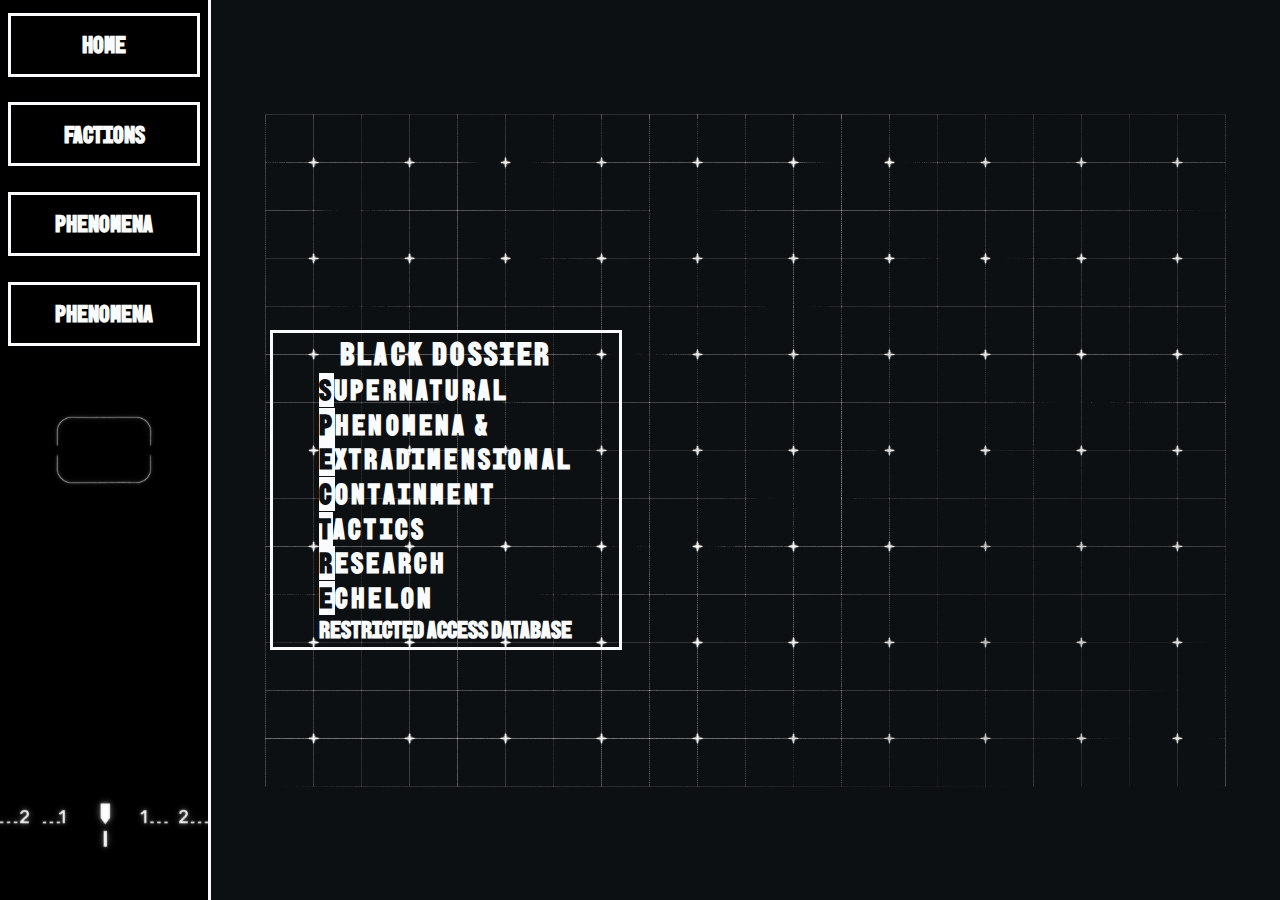
<file: index.html>
<!DOCTYPE html>
<html lang="en">

<head>
    <meta charset="UTF-8">
    <meta name="viewport" content="width=device-width, initial-scale=1.0">
    <link rel="stylesheet" href="style.css">
    <link rel="preconnect" href="https://fonts.googleapis.com">
    <link rel="preconnect" href="https://fonts.gstatic.com" crossorigin>
    <link href="https://fonts.googleapis.com/css2?family=BBH+Sans+Bogle&family=Mozilla+Text:wght@200..700&display=swap"
    rel="stylesheet">
    <title>SPECTRE - BLACK DOSSIER</title>
</head>

<body class="bbh-sans-bogle">

<!-- Main -->
    <main>    
        <div id="title-container">
            <h1>BLACK DOSSIER</h1>
            <hr class="line-break">
            <h2>
                <span class="typewriter-block">S</span>upernatural <br> 
                <span class="typewriter-block">P</span>henomena & <br>
                <span class="typewriter-block">E</span>xtradimensional <br>
                <span class="typewriter-block">C</span>ontainment <br>
                <span class="typewriter-block">T</span>actics <br>
                <span class="typewriter-block">R</span>esearch <br>
                <span class="typewriter-block">E</span>chelon
            </h2>
            <h3>RESTRICTED ACCESS DATABASE</h3>  
        </div>
    </main>

    <!-- Sidebar -->
    <aside id="sidebar">
        <nav id="nav-bar">
            <ul id="nav-bar-list">
                <li id="link-home" class="nav-link">
                    <a href="index.html">
                        <h1>HOME</h1>
                        <hr class="line-break">
                        <p>BACK HOME</p>
                    </a>
                </li>
                <li id="link-2P" class="nav-link">
                    <a href="factions.html">
                        <h1>FACTIONS</h1>
                        <hr class="line-break">
                        <p>ORGANIZATIONS OF NOTE</p>
                    </a>
                </li>
                <li id="link-3P" class="nav-link">
                    <a href="oenomena.html">
                        <h1>PHENOMENA</h1>
                        <hr class="line-break">
                        <p>THREATS AND PHENOMENA</p>
                    </a>
                </li>
                <li id="link-3P" class="nav-link">
                    <a href="">
                        <h1>PHENOMENA</h1>
                        <hr class="line-break">
                        <p>THREATS AND PHENOMENA</p>
                    </a>
                </li>
            </ul>
        </nav>
    </aside>
    <footer id="footer">
    </footer>
</body>

</html>
</file>
<file: style.css>
* {
    /* color: var(--seasalt); */
    box-sizing: border-box;
    margin: 0;
    padding: 0;
    font-size: 16px;
    color: var(--seasalt);
}

/*---------- Root and Global Styles ----------*/

:root {
    /* CSS HEX */
    --night: #0D1013ff;
    --bice-blue: #1F6DA9ff;
    --imperial-red: #EE3336ff;
    --steel-blue: #3680BDff;
    --powder-blue: #9FC4E0ff;
    --bittersweet: #F06264ff;
    --seasalt: #FAFBFCff;
    --gold: #f7db4d;
    --green: #08bd05;
    --royal-purple: #5C54CA;

    /* Hover Animation */
    --hover-duration: all 0.5s ease-in-out;
    --tile-transition: all 0.6s linear;
}

html, body {
    height: 100%;
    width: 100%;
}


body {
    background-size: 105%;
    display: grid;
    grid-template-columns: repeat(16, 1fr);
    grid-template-rows: repeat(16, 1fr);
}

main {
    background-color: var(--night);
    background-image: url(img/Texturelabs_Details_176XL.jpg);
    background-size: contain;
    background-blend-mode: lighten;
    background-position: center;
    background-repeat: no-repeat;
    grid-column: 2 / 17;
    grid-row: 1 / 17;
    color: var(--seasalt);
    display: grid;
    height: 100%;
    grid-template-columns: repeat(16, 1fr);
    grid-template-rows: repeat(16, 1fr);
}

.typewriter-block {
    background-color: var(--seasalt);
    color: var(--night);
    font-size: inherit;
}

#categories {
    grid-column: 2 / 17;
    grid-row: 1 / 17;
    display: grid;
    gap: 0.5rem;
    grid-template-columns: repeat(2, 2fr);
    grid-template-rows: repeat(7, 1fr);
    grid-auto-rows: 1fr;
    height: 100%;
    width: 100%;
    padding: 2rem 0.5rem;
    overflow-x: hidden;
    overflow-y: scroll;
    justify-content: center;
    justify-items: center;
}

#phenomena {
    display: flex;
    gap: 0.5rem;
    grid-auto-rows: 1fr;
    height: 100%;
    width: 100%;
    padding: 2rem 0.5rem;
    overflow-x: hidden;
    overflow-y: scroll;
    justify-content: center;
    justify-items: center;
    flex-direction: column;
    align-items: center;
}

#dossier {
    /* grid-column: 2 / 17; */
    /* grid-row: 1 / 17; */
    display: flex;
    gap: 0.5rem;
    grid-auto-rows: 1fr;
    height: 100%;
    width: 100%;
    padding: 2rem 1.5rem;
    overflow-x: hidden;
    overflow-y: scroll;
    justify-content: center;
    justify-items: center;
    flex-direction: column;
}

#page-title {
    font-size: 4rem;
    grid-column: 1 / 3;
}
#page-subtitle {
    text-align: center;
    font-size: 1.2rem;
    grid-column: 1 / 3;
}

/* #categories {
    grid-column: 2 / 17;
    grid-row: 1 / 17;
    display: flex;
    flex-direction: column;
    justify-content: space-between;
    align-content: space-around;
    align-items: center;
    overflow-y: scroll;
    overflow: hidden;
    flex-wrap: nowrap;
    height: 100%;
    width: 100%;
    padding: 2rem 0.5rem;
} */



/*---------- Google Fonts ----------*/
.bbh-sans-bogle {
    font-family: "BBH Sans Bogle", sans-serif;
    font-weight: 400;
    font-style: normal;
}
.mozilla-text {
    font-family: "Mozilla Text", sans-serif;
    font-optical-sizing: auto;
    font-weight: 400;
    font-style: normal;
}

/*---------- Sidebar ----------*/
#sidebar {
    grid-row: 1 / 17;
    grid-column: 1 / 2;
    display: flex;
    height: 100%;
    flex-direction: column;
    justify-content: flex-start;
    align-items: center;
    flex-wrap: nowrap;
    border-right: solid var(--seasalt) 0.2rem;
    background-color: var(--night);
    background-image: url(img/Texturelabs_LensFX_232XL.jpg);
    /* background-blend-mode: overlay;
    background-position: center; */
    background-size: cover;
    background-position: bottom;
}

/*---------- Header and Navigation ----------*/
#nav-bar-list {
    grid-column: 1 / 17;
    height: 100%;
    width: 100%;
    display: flex;
    flex-wrap: nowrap;
    flex-direction: column;
    justify-content: flex-start;
    align-items: center;
}

ul {
    display: flex;
    width: 100%;
    align-items: center;
    justify-content: space-between;
}

ul>li {
    list-style-type: none;
}

#nav-bar {
    height: 100%;
}

/*---------- Navigation Links ----------*/
.nav-link {
    background: none;
    border: solid var(--seasalt) 0.2rem;
    height: 4rem;
    width: 12rem;
    display: flex;
    margin: 0.8rem 0.5rem;
    padding: 0.5rem 0.1rem;
    flex-direction: column;
    justify-content: center;
    text-align: center;
    flex-wrap: nowrap;
    align-items: center;
}
.nav-link h1 {
    font-size: 1.5rem;
}
.nav-link a {text-decoration: none;}
.nav-link a  p, .line-break {
    display: none;
}

.line-break {
    width: 90%;
    justify-self: center;
    background-color: var(--powder-blue);
    border: solid var(--powder-blue) 0.1rem;
    margin: 0.2rem 0;
}

.nav-link:hover a p,
.nav-link:hover .line-break, .nav-link:hover h1 {
    display: block;
    color: var(--powder-blue);
}

.nav-link:hover {
    background-image: url(img/Texturelabs_LensFX_232XL.jpg);
    border: solid var(--powder-blue) 0.2rem;
    color: var(--powder-blue);
    background-size: cover;
    background-position: center;
    transition: var(--hover-duration);
}

/*---------- Title Container ----------*/
#title-container {
    grid-column: 2 / 17;
    grid-row: 9 / 11;
    width: 22rem;
    padding: 0.5rem 1rem;
    background: none;
    border: solid var(--seasalt) 0.2rem;
    height: 20rem;
    display: flex;
    margin: 0.8rem 0.5rem;
    justify-content: center;
    flex-direction: row;
    align-items: center;
    z-index: 2;
    position: relative;
    left: -1rem;
    flex-wrap: wrap;
    align-content: center;
}
#title-container h2 {
    font-size: 1.8rem;
    text-align: left;
    letter-spacing: 0.2rem;
    line-height: 1.2;
    margin: 0;
    padding: 0;
}
#title-container h1 {
    font-size: 2rem;
    text-align: center;
    letter-spacing: 0.2rem;
    line-height: 1.2;
    margin: 0;
    padding: 0;
}
#title-container-inner {
    display: flex;
    flex-direction: column;
    align-items: center;
    justify-content: center;
    line-height: 1;
}
#title-container h3 {
    font-size: 1.5rem;
    margin: 0;
    padding: 0;
}

/*---------- Profile Cards ----------*/

.profile-card {
    display: flex;
    min-height: .5rem;
    min-width: .5rem;
    height: 7rem;
    width: 7rem;
    background-image: url(img/Texturelab_Film_188XL.jpg);
    background-size: cover;
    background-position: center;
    margin: 0.8rem 0.5rem;
    transition: var(--tile-transition);
}

.profile-image {
    max-height: 7rem;
    max-width: 7rem;
    min-height: 3rem;
    min-width: 3rem;
    margin: 0.2rem;
    object-fit: cover;
    align-self: center;
    justify-self: center;
}
.profile-card h1 {
    display: none;
    text-align: center;
    font-size: 1.8rem;
}
.profile-card p {
    display: none;
    text-align: center;
    font-size: 1rem;
    font-family: 'Courier New', Courier, monospace;
}
.profile-card h2 {
    display: none;
    text-align: center;
}

.status-hostile {
    color: var(--imperial-red);
}
.status-suspect {
    color: var(--gold);
}
.status-allied {
    color: var(--green);
}

/* Profile Cards - Hover States */

.profile-card:hover {
    display: flex;
    padding: 1.5rem 0.5rem;
    width: 18rem;
    height: 18rem;
    transition: var(--tile-transition);
    align-items: center;
    align-content: center;
    flex-direction: column;
}
.profile-card:hover h1, 
.profile-card:hover p, 
.profile-card:hover h2 {
    display: block;
    transition: inherit;
}

/*---------- Dossier Page ----------*/
.dossier-page {
    display: flex;
    flex-direction: column;
    justify-content: flex-start;
    align-items: center;
    background-image: url(img/Texturelabs_Film_188XL.jpg);
    background-size: cover;
    background-position: center;
    height: 100%;
    width: 100%;
    grid-column: 1 / 3;
    grid-row: 3 / 9;
    padding: 1rem 2rem;
}

/*---------- Phenomena ----------*/

.tile-container {
    display: flex;
    flex-wrap: wrap;
    height: 100%;
    width: 100%;
    flex-direction: row;
    align-content: flex-start;
    align-items: flex-start;
    justify-content: space-evenly;
}

.tile {
    display: flex;
    min-height: .5rem;
    min-width: .5rem;
    padding: 0.4rem 0.4rem;
    height: 6rem;
    width: 6rem;
    background-image: url(img/Texturelabs_LensFX_230XL.jpg);
    background-size: cover;
    background-position: center;
    margin: 0.8rem 0.5rem;
}
.tile p {
    display: none;
    text-align: center;
    text-wrap: wrap;
    font-size: 1.2rem;
}

.tile:hover {
    display: flex;
    height: 8rem;
    width: 8rem;
    transition: var(--tile-transition);
    align-items: center;
    align-content: center;
    flex-direction: column;
    justify-content: center;
}
.tile:hover p {
    display: inline;
    transition: inherit;
}

/*---------- Footer ----------*/
#footer {
    grid-column: 1 / 17;
    grid-row: 16 / 17;
    display: flex;
    justify-content: center;
    align-items: center;
    height: 100%;
    width: 100%;
}

#bottom-banner {
    position: absolute;
    bottom: -2rem;
    width: 105%;
    object-fit: contain;
}

/*---------- Design Ideas ----------*/
/*https: //www.peppasauce.love*/
/* https: //www.milli.agency */
/* https: //www.seaharvest.net.au */
/* https: //spacecadet.ventures */
/* https: //www.webdesign-inspiration.com/web-design/salomon-foodworldcom */
</file>
